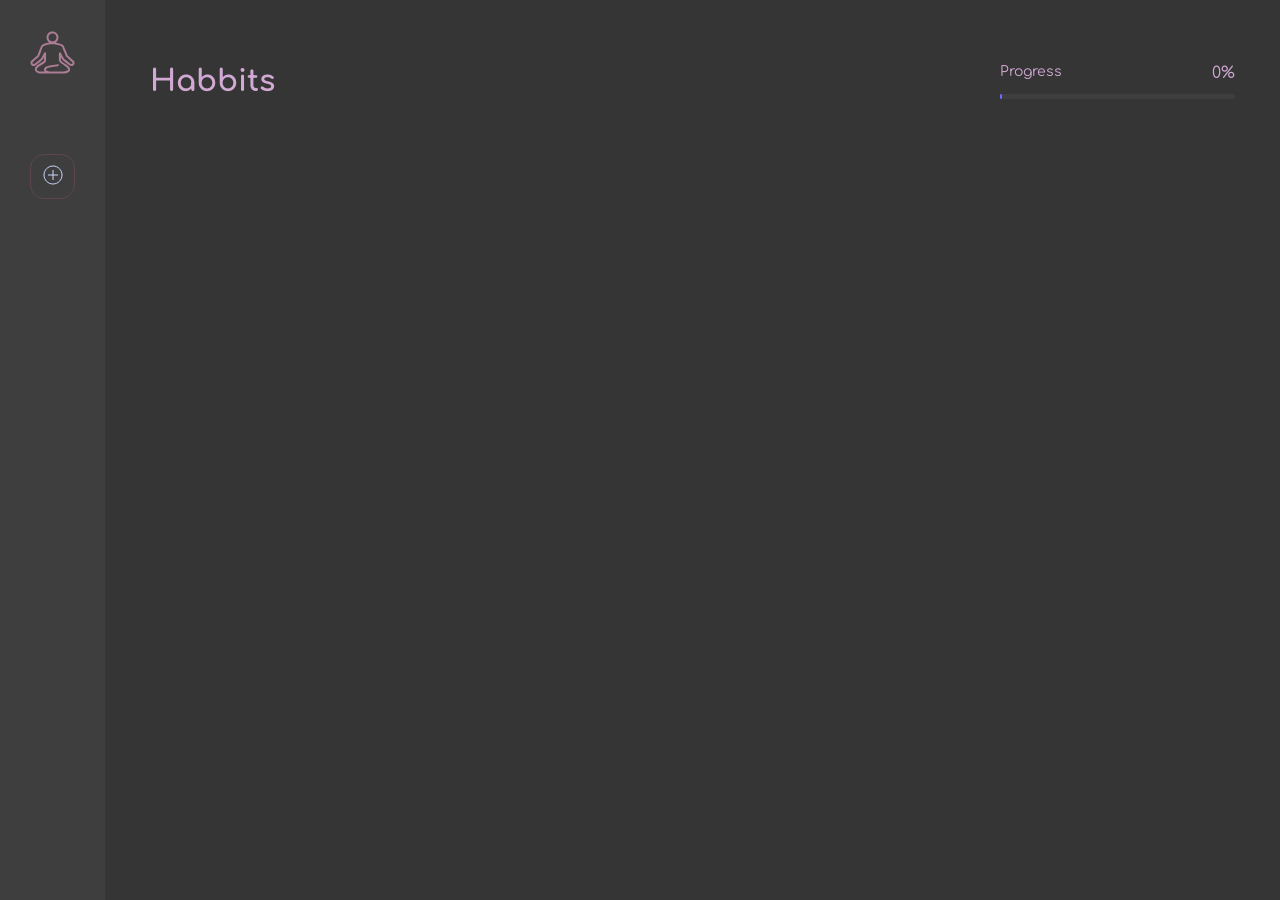
<file: index.html>
<!DOCTYPE html>
<html lang="en">
  <head>
    <meta charset="UTF-8" />
    <meta http-equiv="X-UA-Compatible" content="IE=edge" />
    <meta name="viewport" content="width=device-width, initial-scale=1.0" />
    <title>Habbit Tracker</title>
    <link rel="stylesheet" href="./styles/main.css" />
    <link rel="preconnect" href="https://fonts.googleapis.com" />
    <link rel="icon" type="image/x-icon" href="./images/favicon.ico" />
    <link rel="preconnect" href="https://fonts.gstatic.com" crossorigin />
    <link
      href="https://fonts.googleapis.com/css2?family=Comfortaa:wght@400;600&family=Sofia+Sans:wght@200&display=swap"
      rel="stylesheet"
    />
  </head>
  <body>
    <div class="app">
      <div class="panel">
        <img class="logo" src="./images/logo.svg" alt="Habbit App logo" />
        <nav class="menu">
          <div class="menu__list"></div>
          <button class="menu__add" onclick="togglePopup()">
            <img src="./images/add.svg" alt="Add" />
          </button>
        </nav>
      </div>
      <div class="content">
        <header>
          <h1 class="h1">Habbits</h1>
          <div class="progress">
            <div class="progress__text">
              <div class="progress__name">Progress</div>
              <div class="progress__percent">0%</div>
            </div>
            <div class="progress__bar">
              <div class="progress__cover-bar"></div>
            </div>
          </div>
        </header>
        <main>
          <div class="habbits"></div>
        </main>
      </div>
      <div class="cover cover_hidden" id="add-habbit-popup">
        <div class="popup">
          <h2>New habbit</h2>
          <div class="icon-label">Icon</div>
          <div class="icon-select">
            <button class="icon" onclick="setIcon(this, 'sport')">
              <img src="./images/sport.svg" alt="Sport icon" />
            </button>
            <button class="icon" onclick="setIcon(this, 'water')">
              <img src="./images/water.svg" alt="Water icon" />
            </button>
            <button class="icon" onclick="setIcon(this, 'food')">
              <img src="./images/food.svg" alt="Food icon" />
            </button>
            <button class="icon" onclick="setIcon(this, 'learn')">
              <img src="./images/learn.svg" alt="Learning icon" />
            </button>
          </div>
          <form class="popup__form">
            <input type="text" name="icon" hidden value="" />
            <input type="text" name="name" placeholder="Name" />
            <input type="number" name="target" placeholder="Target days" />
            <button class="form__button" type="submit" onclick="createHabbit(event)">Save</button>
          </form>
          <button class="popup__close" onclick="togglePopup()">
            <img src="./images/close.svg" alt="Close icon" />
          </button>
        </div>
      </div>
    </div>
    <script src="./scripts/app.js"></script>
  </body>
</html>
</file>
<file: styles/main.css>
:root {
  --main-items-color: #5e4552;
  --main-bg-color: rgb(53, 53, 53);
  --main-font-color: rgb(229, 174, 255);
  --additional-font-color: rgb(209, 169, 212);
  --additional-bg-color: rgb(62, 62, 62);
  --hover-color: #6a6afb;
  --shadow-color: rgba(62, 107, 224, 0.12);
}

* {
  box-sizing: border-box;
}

body {
  font-family: 'Comfortaa', cursive;
  margin: 0;
  background-color: var(--main-bg-color);
  font-weight: 400;
}

.app {
  display: flex;
}

.logo {
  margin-bottom: 50px;
}

.panel {
  background-color: var(--additional-bg-color);
  min-height: 100vh;
  padding: 30px;
}

.menu {
  display: flex;
  flex-direction: column;
  gap: 25px;
  align-items: center;
}

.menu__list {
  display: flex;
  flex-direction: column;
  gap: 25px;
  align-items: center;
}

.menu__item {
  background-color: var(--main-items-color);
  box-shadow: 0px 10px 15px var(--shadow-color);
  border-radius: 14px;
  border: none;
  height: 45px;
  width: 45px;
  cursor: pointer;
}

.menu__item:hover {
  background: var(--hover-color);
}

.menu__item:hover img {
  filter: brightness(0) invert(1);
}

.menu__item_active {
  background: var(--hover-color);
}

.menu__item_active img {
  filter: brightness(0) invert(1);
}

.menu__add {
  background: none;
  border: 1px solid var(--main-items-color);
  border-radius: 14px;
  height: 45px;
  width: 45px;
  cursor: pointer;
}

.menu__add:hover {
  background: var(--hover-color);
}

.content {
  min-width: 400px;
  width: 100%;
  padding: 45px;
}

header {
  display: flex;
  justify-content: space-between;
  align-items: center;
}

h1 {
  font-size: 30px;
  line-height: 33px;
  color: var(--additional-font-color);
}

.progress {
  display: flex;
  flex-direction: column;
  gap: 12px;
  min-width: 235px;
}

.progress__text {
  display: flex;
  justify-content: space-between;
  color: var(--additional-font-color);
}

.progress__name {
  font-size: 14px;
  line-height: 16px;
  color: var(--additional-font-color);
}

.progress__bar {
  width: 100%;
  background: var(--additional-bg-color);
  border-radius: 4px;
  height: 5px;
  position: relative;
}

.progress__cover-bar {
  position: absolute;
  width: 1%;
  height: 5px;
  border-radius: 4px;
  background: var(--hover-color);
  transition: all 1s;
}

main {
  margin-top: 30px;
}

.habbit {
  background: var(--additional-bg-color);
  border-radius: 10px;
  display: flex;
  align-items: center;
  margin-bottom: 12px;
  max-width: 80vw;
  min-width: 60vw;
}

.habbits {
  display: flex;
  flex-direction: column;
  align-items: center;
}

.habbit__day {
  color: var(--additional-font-color);
  background: var(--hover-color);
  border-radius: 10px 0 0 10px;
  border-right: 3px solid var(--main-items-color);
  font-size: 14px;
  line-height: 16px;
  padding: 20px 40px;
  min-width: 130px;
}

.habbit__comment {
  font-size: 16px;
  line-height: 18px;
  padding: 19px 25px;
  color: var(--main-font-color);
}

.habbit__delete {
  margin-left: auto;
  margin-right: 10px;
  background: none;
  border: none;
  cursor: pointer;
  border-radius: 5px;
  padding: 2px;
  box-shadow: 0px 10px 15px var(--shadow-color);
}

.habbit__delete:hover {
  background: var(--hover-color);
}

.habbit__form {
  display: flex;
  gap: 15px;
  width: 100%;
  padding: 0px 10px 0px 25px;
  position: relative;
}

input {
  background: var(--main-bg-color);
  border: none;
  border-radius: 9px;
  padding: 12px 20px;
  color: var(--main-font-color);
  flex: 1;
  font-weight: 400;
  font-size: 14px;
  line-height: 16px;
}

input::placeholder {
  color: gray;
}

input:focus {
  outline: 1px solid var(--hover-color);
}

.input_icon {
  padding-left: 45px;
}

.input__icon {
  position: absolute;
  top: 10px;
  left: 45px;
}

.form__button {
  background: var(--hover-color);
  border-radius: 9px;
  border: none;
  font-size: 13px;
  line-height: 14px;
  color: var(--additional-font-color);
  padding: 14px 30px;
  cursor: pointer;
}

.form__button:hover {
  color: var(--main-font-color);
}

.cover {
  position: fixed;
  left: 0;
  right: 0;
  bottom: 0;
  top: 0;
  background: rgba(0, 0, 0, 0.25);
  display: flex;
  align-items: center;
  justify-content: center;
}

.cover_hidden {
  display: none;
}

.popup {
  background: var(--additional-bg-color);
  box-shadow: 0px 8px 14px 12px var(--shadow-color);
  border-radius: 10px;
  max-width: 600px;
  padding: 20px;
  position: relative;
  flex-direction: column;
  display: flex;
  align-items: center;
  width: 100%;
}

.popup__close {
  position: absolute;
  right: 15px;
  top: 15px;
  border: none;
  background: none;
  cursor: pointer;
}

h2 {
  font-weight: 400;
  font-size: 24px;
  line-height: 27px;
  color: var(--main-font-color);
}

.icon-label {
  font-size: 14px;
  line-height: 16px;
  color: var(--main-font-color);
  margin-bottom: 10px;
}

.icon-select {
  display: flex;
  gap: 25px;
  margin-bottom: 20px;
}

.icon {
  border: 1px solid var(--hover-color);
  border-radius: 14px;
  background: var(--main-bg-color);
  display: flex;
  align-items: center;
  justify-content: center;
  width: 45px;
  height: 45px;
  cursor: pointer;
}

.icon_active {
  background: var(--hover-color);
}

.icon_active img {
  filter: brightness(0) invert(1);
}

.icon:hover {
  background: var(--hover-color);
}

.icon:hover img {
  filter: brightness(0) invert(1);
}

.popup__form {
  width: 100%;
  display: flex;
  flex-direction: column;
  align-items: center;
  gap: 15px;
}

.popup__form input {
  width: 100%;
}
</file>
